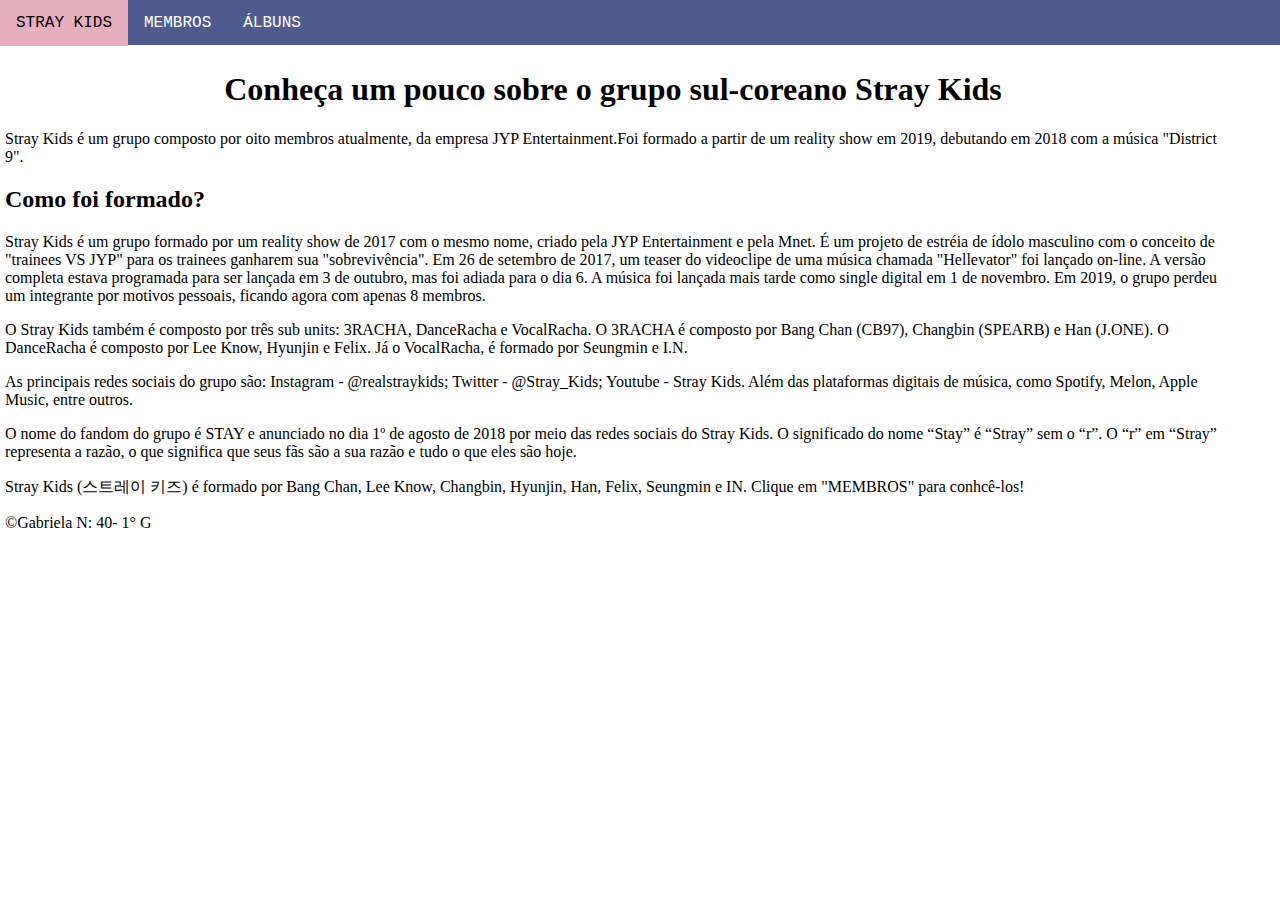
<file: index.html>
<!DOCTYPE html>
<html lang="pt-br" dir="ltr">
   <head>
    <meta charset="utf-8">
    <title>Lorena e Gabriela</title>
    <link rel="stylesheet" href="estilo.css">
  </head>
  <body>
    <div class="menuPrincipal">
      <nav>
        <ul>
          <li><a href="index.html">STRAY KIDS</a></li>
          <li><a href="pagina01.html">MEMBROS</a></li>
          <li><a href="pagina02.html">ÁLBUNS</a></li>
        </ul>
      </nav>
    </div>
 
<div class="conteudo">
 <h1>Conheça um pouco sobre o grupo sul-coreano Stray Kids</h1>
<p>
 Stray Kids é um grupo composto por oito membros atualmente, da empresa JYP Entertainment.Foi formado a partir de um reality show em 2019, debutando em 2018 com a música "District 9". 
</p>
<h2>Como foi formado?</h2>
Stray Kids é um grupo formado por um reality show de 2017 com o mesmo nome, criado pela JYP Entertainment e pela Mnet. É um projeto de estréia de ídolo masculino com o conceito de "trainees VS JYP" para os trainees ganharem sua "sobrevivência". Em 26 de setembro de 2017, um teaser do videoclipe de uma música chamada "Hellevator" foi lançado on-line. A versão completa estava programada para ser lançada em 3 de outubro, mas foi adiada para o dia 6. A música foi lançada mais tarde como single digital em 1 de novembro. Em 2019, o grupo perdeu um integrante por motivos pessoais, ficando agora com apenas 8 membros.
<p>
 O Stray Kids também é composto por três sub units: 3RACHA, DanceRacha e VocalRacha. O 3RACHA é composto por Bang Chan (CB97), Changbin (SPEARB) e Han (J.ONE). O DanceRacha é composto por Lee Know, Hyunjin e Felix. Já o VocalRacha, é formado por Seungmin e I.N.
</p>
<p>
   As principais redes sociais do grupo são: Instagram - @realstraykids; Twitter - @Stray_Kids; Youtube - Stray Kids. Além das plataformas digitais de música, como Spotify, Melon, Apple Music, entre outros.
<p>
  O nome do fandom do grupo é STAY e anunciado no dia 1º de agosto de 2018 por meio das redes sociais do Stray Kids. O significado do nome “Stay” é “Stray” sem o “r”. O “r” em “Stray” representa a razão, o que significa que seus fãs são a sua razão e tudo o que eles são hoje.  
</p>
<p>
Stray Kids (스트레이 키즈) é formado por Bang Chan, Lee Know, Changbin, Hyunjin, Han, Felix, Seungmin e IN. Clique em "MEMBROS" para conhcê-los!
</p>
 <div class="capaRodape">
  <div id="rodape">
    &copy;Gabriela N: 40- 1° G
  </div>
 </div>

</div>




  </body>
</html>
</file>
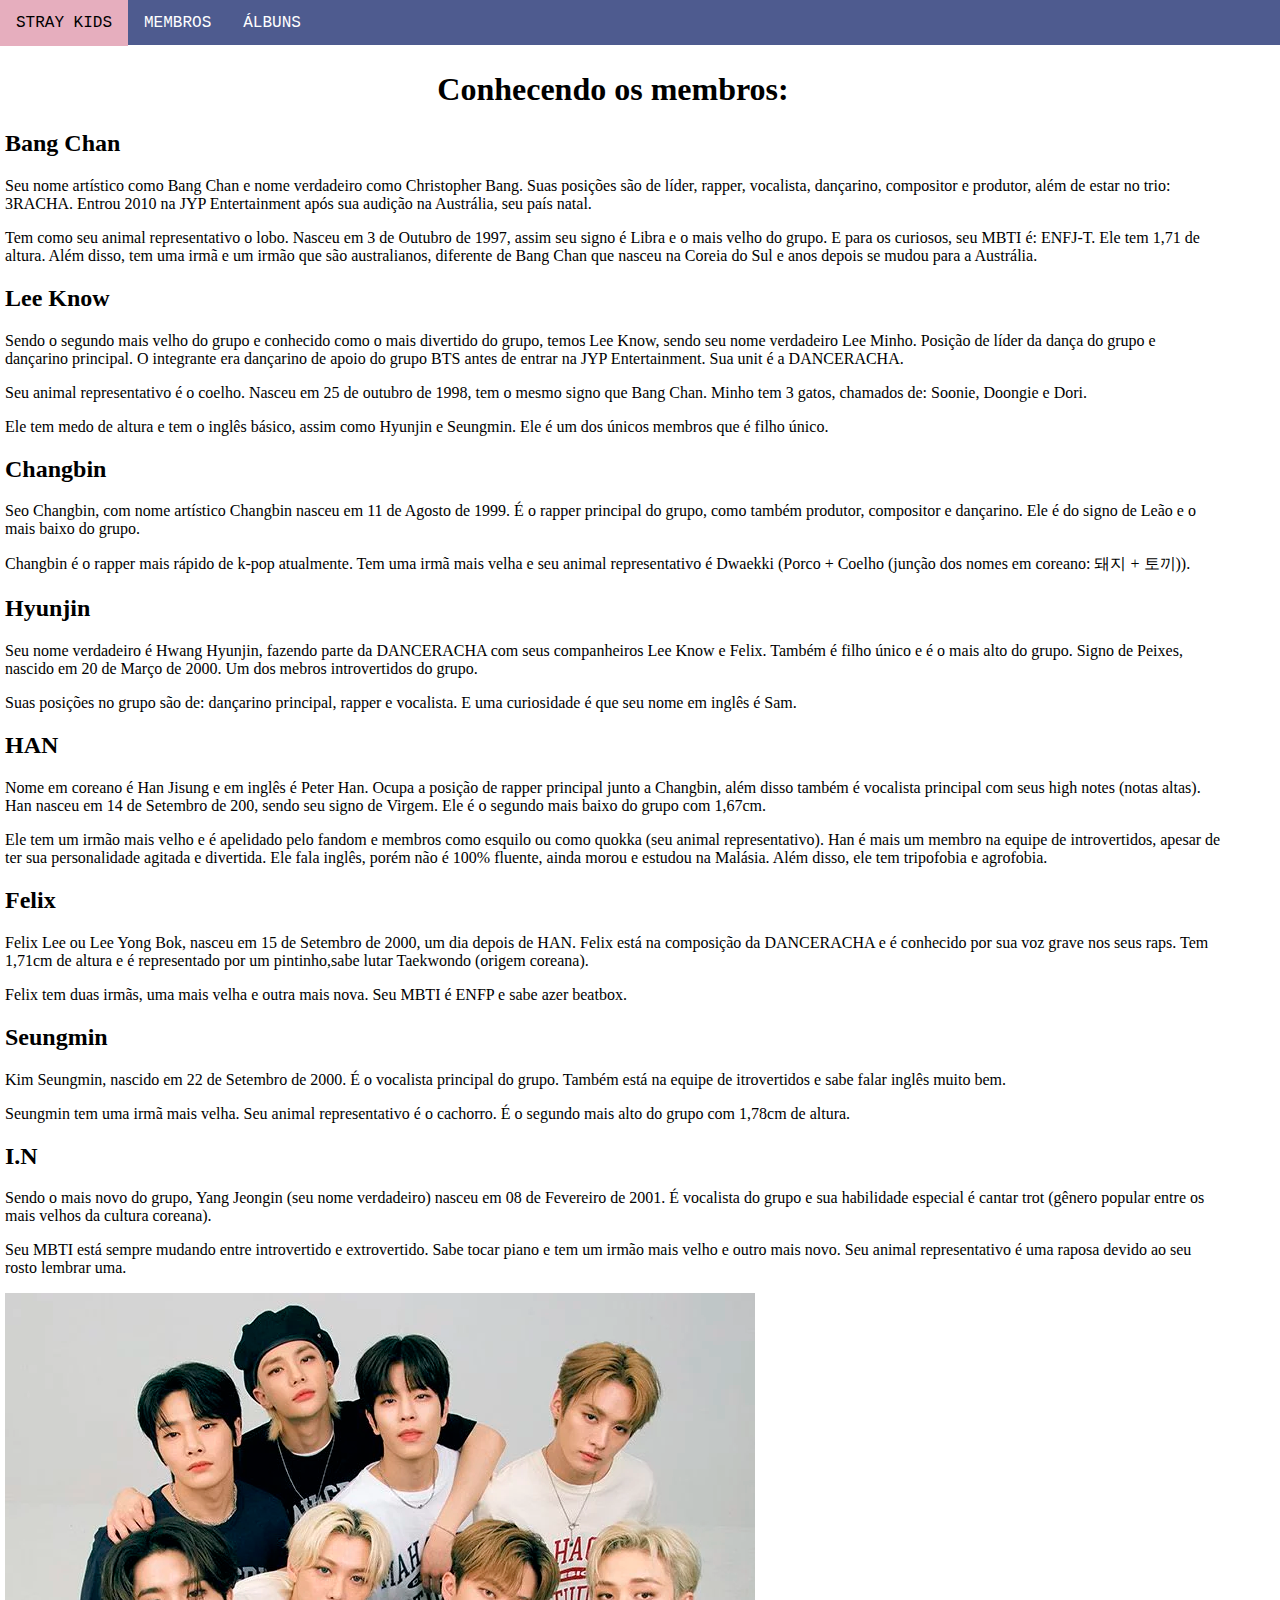
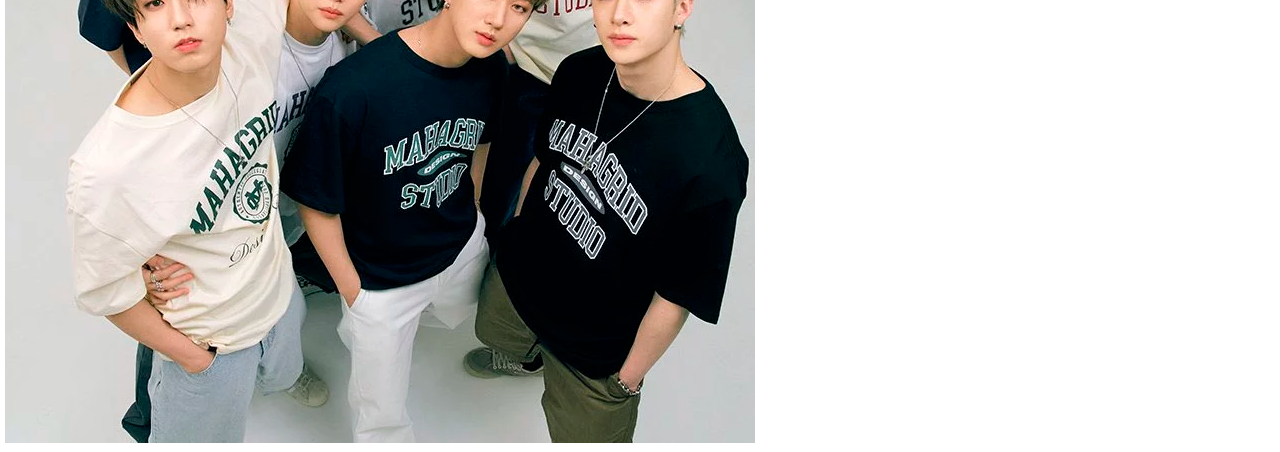
<file: pagina01.html>
<!DOCTYPE html>
<html lang="pt-br" dir="ltr">
   <head>
    <meta charset="utf-8">
    <title>Lorena e Gabriela</title>
    <link rel="stylesheet" href="estilo.css">
  </head>
  <body>
    <div class="menuPrincipal">
      <nav>
        <ul>
          <li><a href="index.html">STRAY KIDS</a></li>
          <li><a href="pagina01.html">MEMBROS</a></li>
          <li><a href="pagina02.html">ÁLBUNS</a></li>
        </ul>
      </nav>
    </div>
 
<div class="conteudo">
 <h1>Conhecendo os membros:</h1>
    <h2>Bang Chan</h2>
Seu nome artístico como Bang Chan e nome verdadeiro como Christopher Bang. Suas posições são de líder, rapper, vocalista, dançarino, compositor e produtor, além de estar no trio: 3RACHA. Entrou 2010 na JYP Entertainment após sua audição na Austrália, seu país natal.
<p>
Tem como seu animal representativo o lobo. Nasceu em 3 de Outubro de 1997, assim seu signo é Libra e o mais velho do grupo. E para os curiosos, seu MBTI é: ENFJ-T. Ele tem 1,71 de altura. Além disso, tem uma irmã e um irmão que são australianos, diferente de Bang Chan que nasceu na Coreia do Sul e anos depois se mudou para a Austrália.
</p>
    <h2>Lee Know</h2>
Sendo o segundo mais velho do grupo e conhecido como o mais divertido do grupo, temos Lee Know, sendo seu nome verdadeiro Lee Minho. Posição de líder da dança do grupo e dançarino principal. O integrante era dançarino de apoio do grupo BTS antes de entrar na JYP Entertainment. Sua unit é a DANCERACHA.
<p>
Seu animal representativo é o coelho. Nasceu em 25 de outubro de 1998, tem o mesmo signo que Bang Chan. Minho tem 3 gatos, chamados de: Soonie, Doongie e Dori. 
</p>
<p>
Ele tem medo de altura e tem o inglês básico, assim como Hyunjin e Seungmin. Ele é um dos únicos membros que é filho único.
</p>
    <h2>Changbin</h2>
Seo Changbin, com nome artístico Changbin nasceu em 11 de Agosto de 1999. É o rapper principal do grupo, como também produtor, compositor e dançarino. Ele é do signo de Leão e o mais baixo do grupo.
<p>
Changbin é o rapper mais rápido de k-pop atualmente. Tem uma irmã mais velha e seu animal representativo é Dwaekki (Porco + Coelho (junção dos nomes em coreano: 돼지 + 토끼)).
</p>
    <h2>Hyunjin</h2>
 Seu nome verdadeiro é Hwang Hyunjin, fazendo parte da DANCERACHA com seus companheiros Lee Know e Felix. Também é filho único e é o mais alto do grupo. Signo de Peixes, nascido em 20 de Março de 2000. Um dos mebros introvertidos do grupo.
<p>
Suas posições no grupo são de: dançarino principal, rapper e vocalista. E uma curiosidade é que seu nome em inglês é Sam.
</p>
    <h2>HAN</h2>
    Nome em coreano é Han Jisung e em inglês é Peter Han. Ocupa a posição de rapper principal junto a Changbin, além disso também é vocalista principal com seus high notes (notas altas). Han nasceu em 14 de Setembro de 200, sendo seu signo de Virgem. Ele é o segundo mais baixo do grupo com 1,67cm.
<p>
Ele tem um irmão mais velho e é apelidado pelo fandom e membros como esquilo ou como quokka (seu animal representativo). Han é mais um membro na equipe de introvertidos, apesar de ter sua personalidade agitada e divertida. Ele fala inglês, porém não é 100% fluente, ainda morou e estudou na Malásia. Além disso, ele tem tripofobia e agrofobia.
</p>
    <h2>Felix</h2>
    Felix Lee ou Lee Yong Bok, nasceu em 15 de Setembro de 2000, um dia depois de HAN. Felix está na composição da DANCERACHA e é conhecido por sua voz grave nos seus raps. Tem 1,71cm de altura e é representado por um pintinho,sabe lutar Taekwondo (origem coreana).
    <p>
Felix tem duas irmãs, uma mais velha e outra mais nova. Seu MBTI é ENFP e sabe azer beatbox.
</p>
    <h2>Seungmin</h2>
    Kim Seungmin, nascido em 22 de Setembro de 2000. É o vocalista principal do grupo. Também está na equipe de itrovertidos e sabe falar inglês muito bem.
    <p>
        Seungmin tem uma irmã mais velha. Seu animal representativo é o cachorro. É o segundo mais alto do grupo com 1,78cm de altura.
    </p>
    <h2>I.N</h2>
    Sendo o mais novo do grupo, Yang Jeongin (seu nome verdadeiro) nasceu em 08 de Fevereiro de 2001. É vocalista do grupo e sua habilidade especial é cantar trot (gênero popular entre os mais velhos da cultura coreana).
    <p>
        Seu MBTI está sempre mudando entre introvertido e extrovertido. Sabe tocar piano e tem um irmão mais velho e outro mais novo. Seu animal representativo é uma raposa devido ao seu rosto lembrar uma.
    </p>
     <div class="formacao">
        <img src="skz.png" alt="center">
      </div>
</div>




  </body>
</html>
</file>
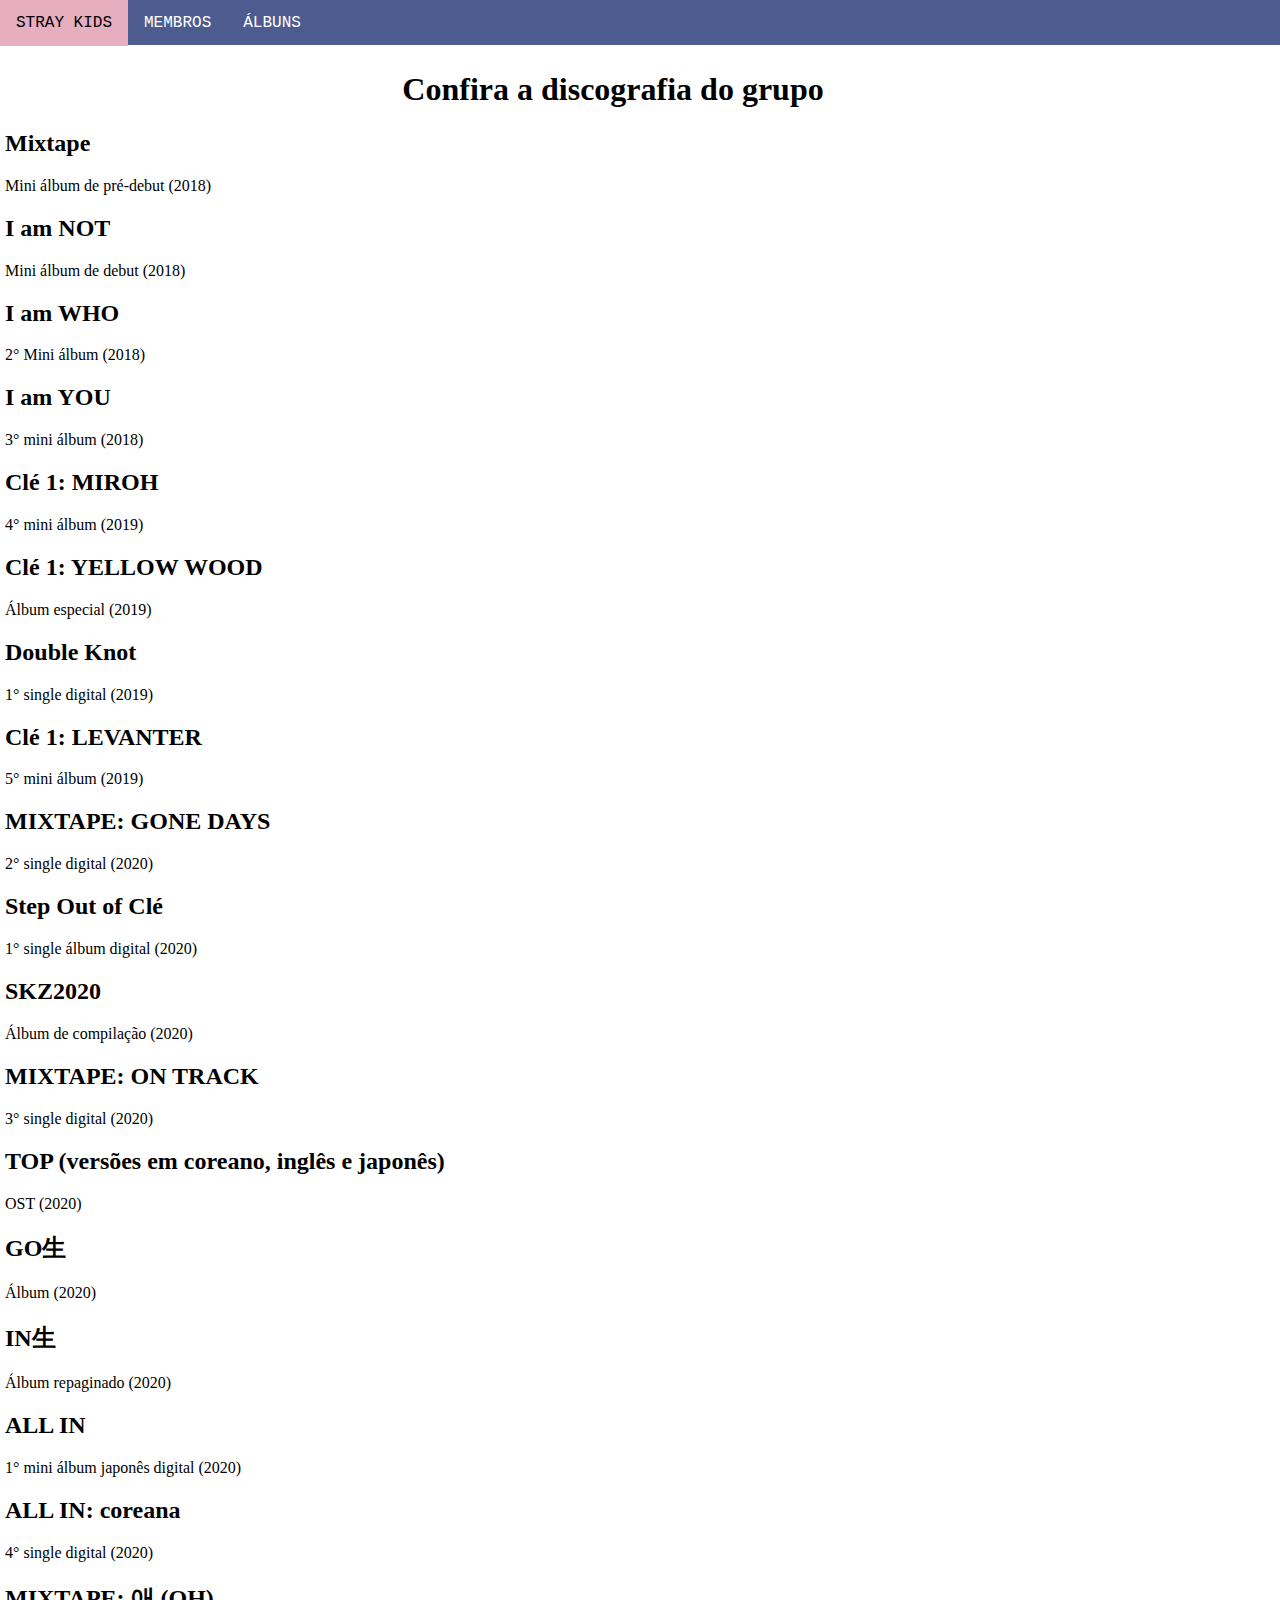
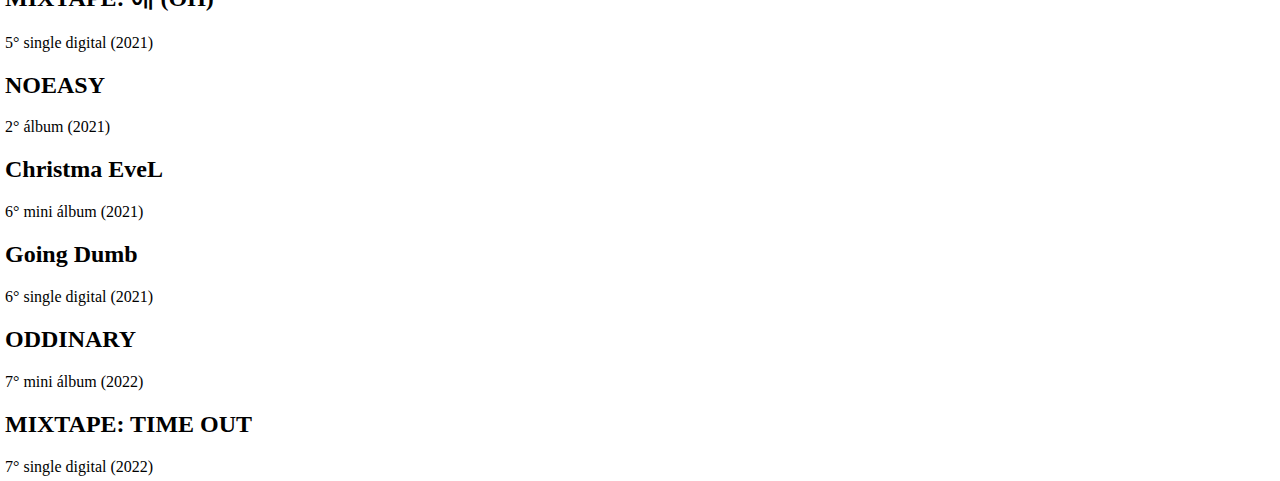
<file: pagina02.html>
<!DOCTYPE html>
<html lang="pt-br" dir="ltr">
   <head>
    <meta charset="utf-8">
    <title>Lorena e Gabriela</title>
    <link rel="stylesheet" href="estilo.css">
  </head>
  <body>
    <div class="menuPrincipal">
      <nav>
        <ul>
          <li><a href="index.html">STRAY KIDS</a></li>
          <li><a href="pagina01.html">MEMBROS</a></li>
          <li><a href="pagina02.html">ÁLBUNS</a></li>
        </ul>
      </nav>
    </div>
 
<div class="conteudo">
 <h1>Confira a discografia do grupo</h1>
    <h2>Mixtape</h2>
    Mini álbum de pré-debut (2018)
    <h2>I am NOT</h2>
    Mini álbum de debut (2018)
    <h2>I am WHO</h2>
    2° Mini álbum (2018)
    <h2>I am YOU</h2>
    3° mini álbum (2018)
    <h2>Clé 1: MIROH</h2>
    4° mini álbum (2019)
    <h2>Clé 1: YELLOW WOOD</h2>
    Álbum especial (2019)
    <h2>Double Knot</h2>
    1° single digital (2019)
    <h2>Clé 1: LEVANTER</h2>
    5° mini álbum (2019)
    <h2>MIXTAPE: GONE DAYS</h2>
    2° single digital (2020)
    <h2>Step Out of Clé</h2>
    1° single álbum digital (2020)
    <h2>SKZ2020</h2>
    Álbum de compilação (2020)
    <h2>MIXTAPE: ON TRACK</h2>
    3° single digital (2020)
    <h2>TOP (versões em coreano, inglês e japonês)</h2>
    OST (2020)
    <h2>GO生</h2>
    Álbum (2020)
    <h2>IN生</h2>
    Álbum repaginado (2020)
    <h2>ALL IN</h2>
    1° mini álbum japonês digital (2020)
    <h2>ALL IN: coreana</h2>
    4° single digital (2020)
    <h2>MIXTAPE: 애 (OH)</h2>
    5° single digital (2021)
    <h2>NOEASY</h2>
    2° álbum (2021)
    <h2>Christma EveL</h2>
    6° mini álbum (2021)
    <h2>Going Dumb</h2>
    6° single digital (2021)
    <h2>ODDINARY</h2>
    7° mini álbum (2022)
    <h2>MIXTAPE: TIME OUT</h2>
    7° single digital (2022)
</div>




  </body>
</html>
</file>
<file: estilo.css>
body {
  padding: 0;
  margin: 0;
}
h1 {
  text-align: center;
}
.caixa1 {
    position: absolute;
    background: orange;
    color: #FFFFFF;
    width: 40px;
    height: 40px;
    right: 0;
    top: 0;
}

.caixa2 {
    position: absolute;
    background: purple;
    color: #FFFFFF;
    width: 40px;
    height: 40px;
    right: 44px;
    top: 0;
}

.caixa3 {
    position: absolute;
    background: purple;
    color: #FFFFFF;
    width: 40px;
    height: 40px;
    right: 0px;
    top: 44px;
}

.caixa4 {
  position: absolute;
  background: orange;
  color: #FFFFFF;
  width: 40px;
  height: 40px;
  right: 44px;
  top: 44px;
}

.caixa5 {
  position: absolute;
  background: rgb(0, 0, 0);
  color: #FFFFFF;
  width: 40px;
  height: 40px;
  right: 22px;
  top: 22px;

}
.menuPrincipal {
   position: absolute;
   background: rgb(78, 91, 143);
   width: 100%;
   height: 45px;
   top: 0;
   left: 0;
   color: purple;
   display: flex;
   justify-content: start;
   text-transform: uppercase;
}
nav ul {
   list-style-type: none;
   margin: 0;
   padding: 0;
   overflow: 0;
}
li {
  float: left;
}
li a {
  display: block;
  color: #FFFFFF;
  text-align: center;
  padding: 14px 16px;
  text-decoration: none;
  font-family: 'Courier New', Courier, monospace;
}
li a:hover {
  background: rgb(230, 174, 190);
  color: black;
}
#aviao {
   width: 20%;
}
#aviao:hover{
   width: 22%;
}
.caixaAviao {
   position: absolute;
   top: 50px;
   left: 0;
   width: 90%;
   height: 150px;
   background:rgb(218, 219, 150);
   margin: 20px;
   border-color: rgb(43, 226, 104);
   border-width: 20px;
   border-style: solid;
   padding: 20px;
   display: flex;
   justify-content: center;
}
.rodape {
  position: relative;
  width: 100%;
  display: flex;
  padding-top: 50px;
  justify-content: center;
}
#copy {
  position: relative;
  bottom: 0;
  border-radius: 30px;
  background: black;
  color: burlywood;
  width: 80%;
  height: 40px;
  display: flex;
  justify-content: center;
  font-size: 18px;
}
.conteudo {
   position: absolute;
   top: 45px;
   width: 95%;
   padding: 5px;
}
</file>
